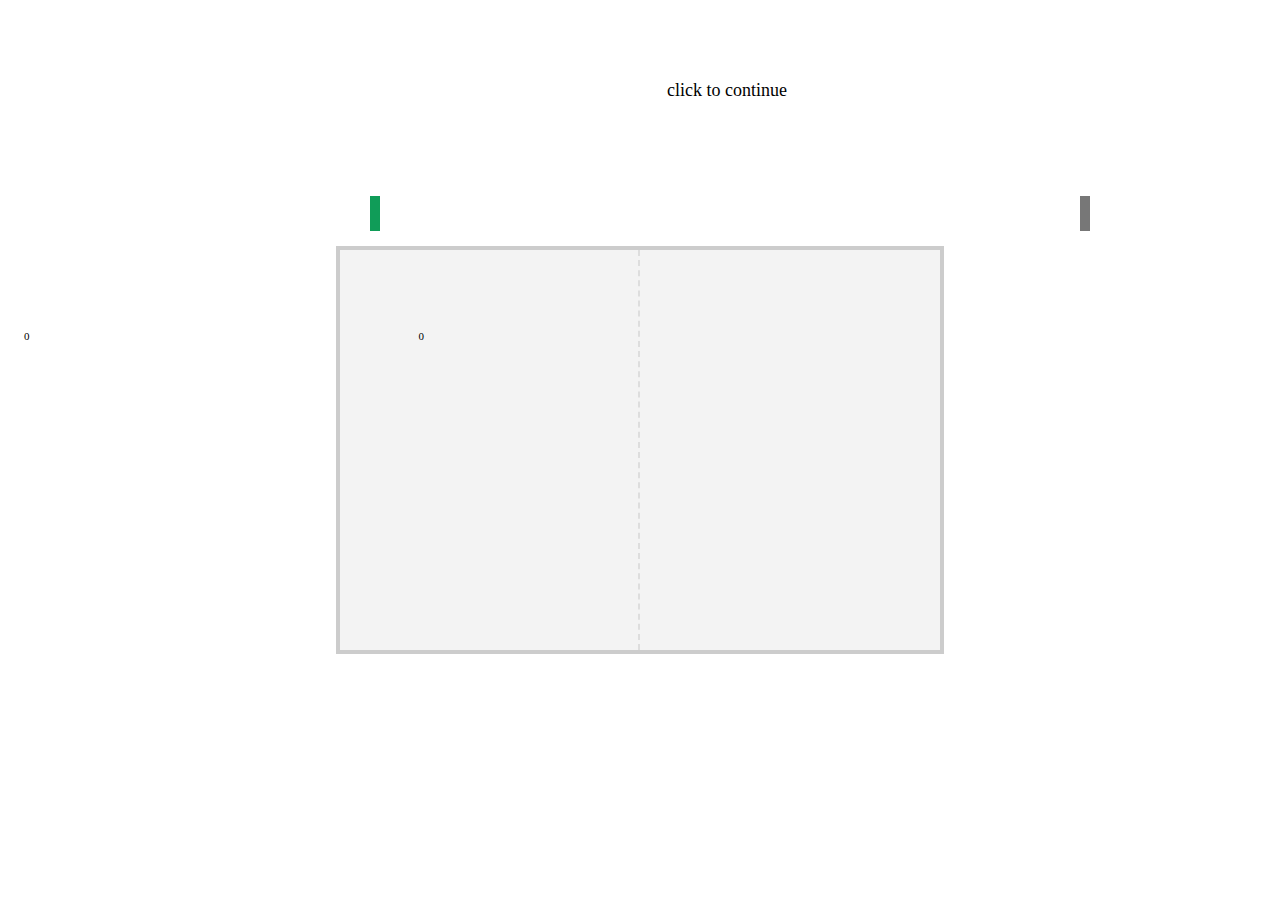
<file: 자바스크립트로만든게임/table_tennis/index.html>
<!DOCTYPE html
    PUBLIC "-//W3C//DTD XHTML 1.0 Transitional//EN" "http://www.w3.org/TR/xhtml1/DTD/xhtml1-transitional.dtd">
<html xmlns="http://www.w3.org/1999/xhtml">

<head>
    <title>터미널탁구</title>
    <meta http-equiv="Content-Type" content="text/html; charset=iso-8859-1" />
    <meta charset="UTF-8">
    <meta name="viewport" content="width=device-width, initial-scale=1.0">
    <link rel="stylesheet" href="table.css">
</head>

<body>

    <div id="pongTable">
        <div style="float: right; width: 50%; height: 100%; border-left: 2px dashed #DDD;"> </div>
    </div>
    <div id="playerOne"> </div>
    <div id="playerTwo"> </div>
    <div id="ball"></div>
    <div id="click">click to continue</div>
    <div id="scores">
        <span style="float: left;" id="oneScore">0</span>
        <span style="float: right;" id="twoScore">0</span>
    </div>

    <script src="table.js"></script>

</body>

</html>
</file>
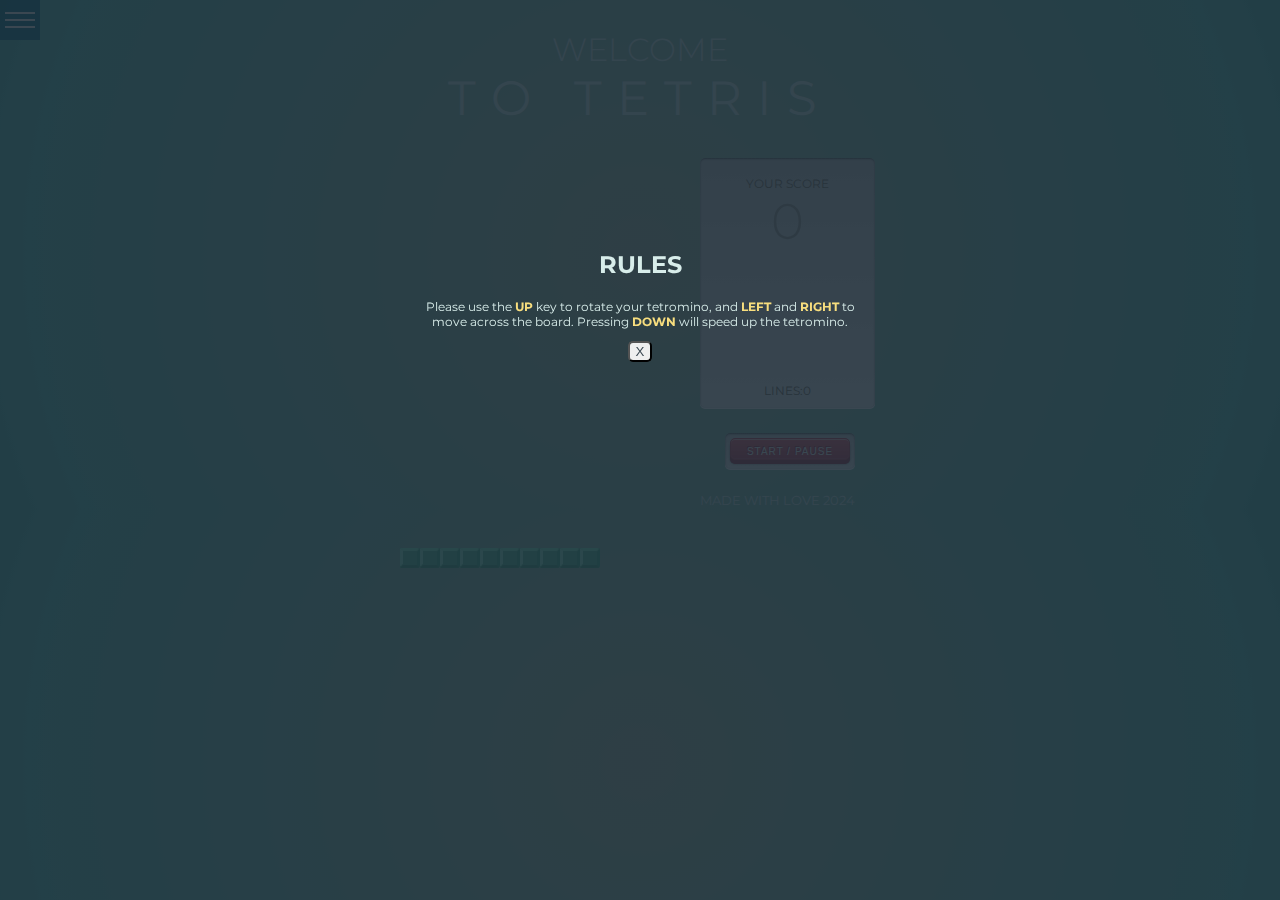
<file: 자바스크립트로만든게임/Tetris-master/Tetris-master/index.html>
<!DOCTYPE html>
<html lang="en" dir="ltr">

<head>
  <meta charset="utf-8">
  <title>Tetris!</title>
  <script src="js/app.js" charset="utf-8"></script>
  <link rel="stylesheet" href="css/style.css">
  <link href="https://fonts.googleapis.com/css?family=Montserrat:300,400&display=swap" rel="stylesheet">
</head>

<body>
  <div class="menu-wrap">
    <input type="checkbox" class="toggler">
    <div class="hamburger">
      <div></div>
    </div>
    <div class="menu">
      <div class="menu-content">
        <h2 class="t-ucase">rules</h2>
        <p class="rules"> Please use the <b class="key">UP</b> key to rotate your tetromino, and <b class="key">LEFT</b>
          and <b class="key">RIGHT</b> to <br> move across the board. Pressing <b class="key">DOWN</b> will speed up the
          tetromino.</p>
        <button class="close fw-400">X</button>
      </div>
    </div>
  </div>
  <header>
    <h1 class="fw-300 t-ucase">Welcome <br><span class="fw-400 t-wide t-big t-ucase">to tetris</span></h1>
  </header>
  <main class="game-area">
    <div class="game">
      <div class="grid"></div>
    </div>
    <section>
      <div class="display">
        <h1 class="score fw-400 t-ucase">Your Score <br> <span class="score-display t-ucase fw-300">0</span></h1>
        <div class="previous-shape">
          <div class="previous-grid"></div>
        </div>
        <h2 class="lines-display fw-400 t-ucase">Lines:<span class="lines-score">0</span></h2>
      </div>
      <button class="button t-ucase" href="#">Start / Pause</button>
      <small class='footer t-ucase'>made with love 2024</small>
    </section>
  </main>
</body>

</html>
</file>
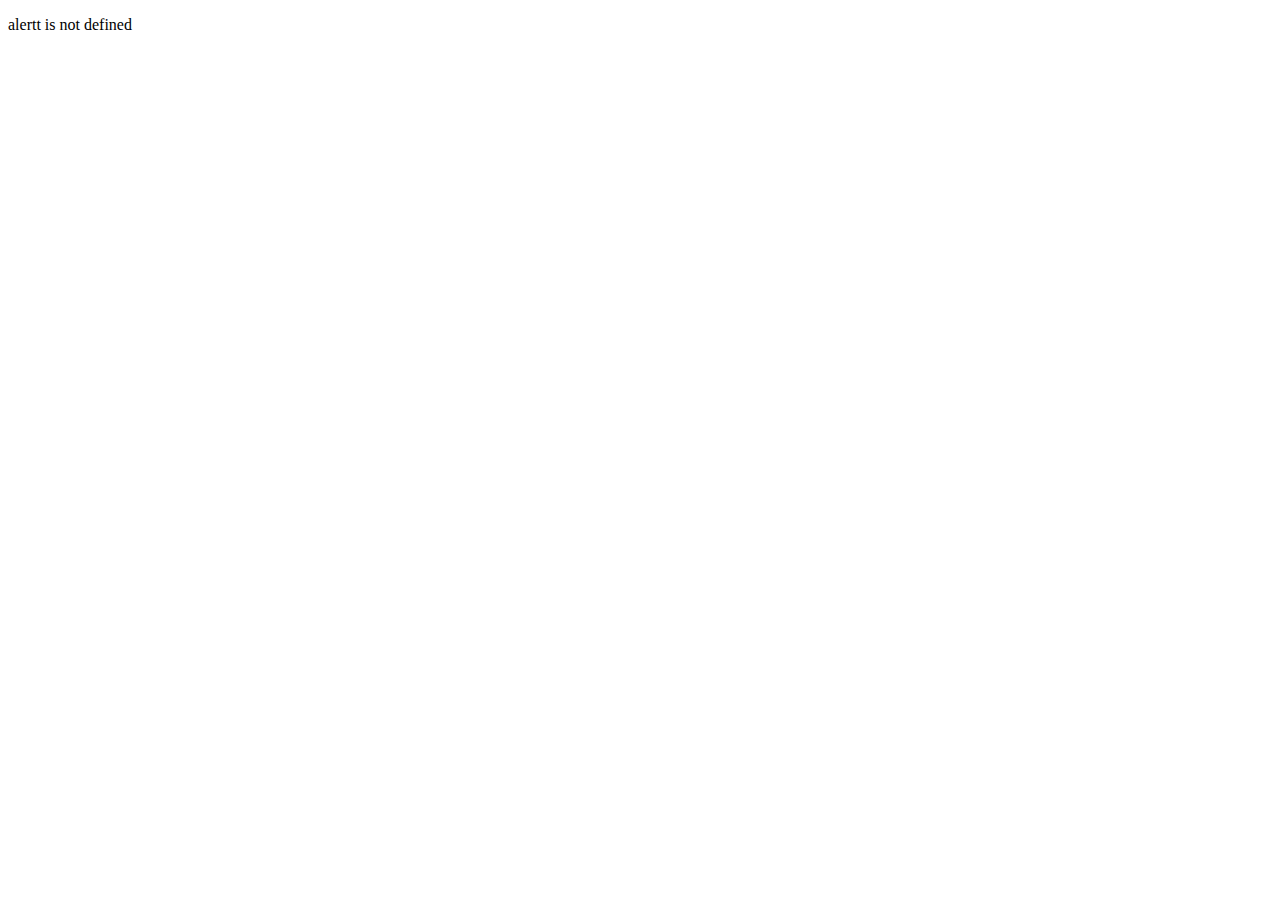
<file: hello.html>
<!DOCTYPE html>
<html lang="zxx">

<head>
    <meta charset="UTF-8">
    <meta http-equiv="X-UA-Compatible" content="IE=edge">
    <meta name="viewport" content="width=device-width, initial-scale=1.0">
    <title>Final Project</title>
    <!-- <link rel="stylesheet" href="https://cdnjs.cloudflare.com/ajax/libs/font-awesome/6.1.1/css/all.min.css"
        integrity="sha512-KfkfwYDsLkIlwQp6LFnl8zNdLGxu9YAA1QvwINks4PhcElQSvqcyVLLD9aMhXd13uQjoXtEKNosOWaZqXgel0g=="
        crossorigin="anonymous" referrerpolicy="no-referrer" />
    <link rel="stylesheet" href="style.css">
    <link href="https://fonts.googleapis.com/css2?family=Nanum+Gothic&display=swap" rel="stylesheet"> -->
</head>

<body>
    <p id="show"></p>

    <script>
        try {
            alertt("안녕하세요");
            document.write("test");
        }
        catch (err) {
            document.getElementById("show").innerHTML = err.message;
        }    
    </script>
</body>

</html>
</file>
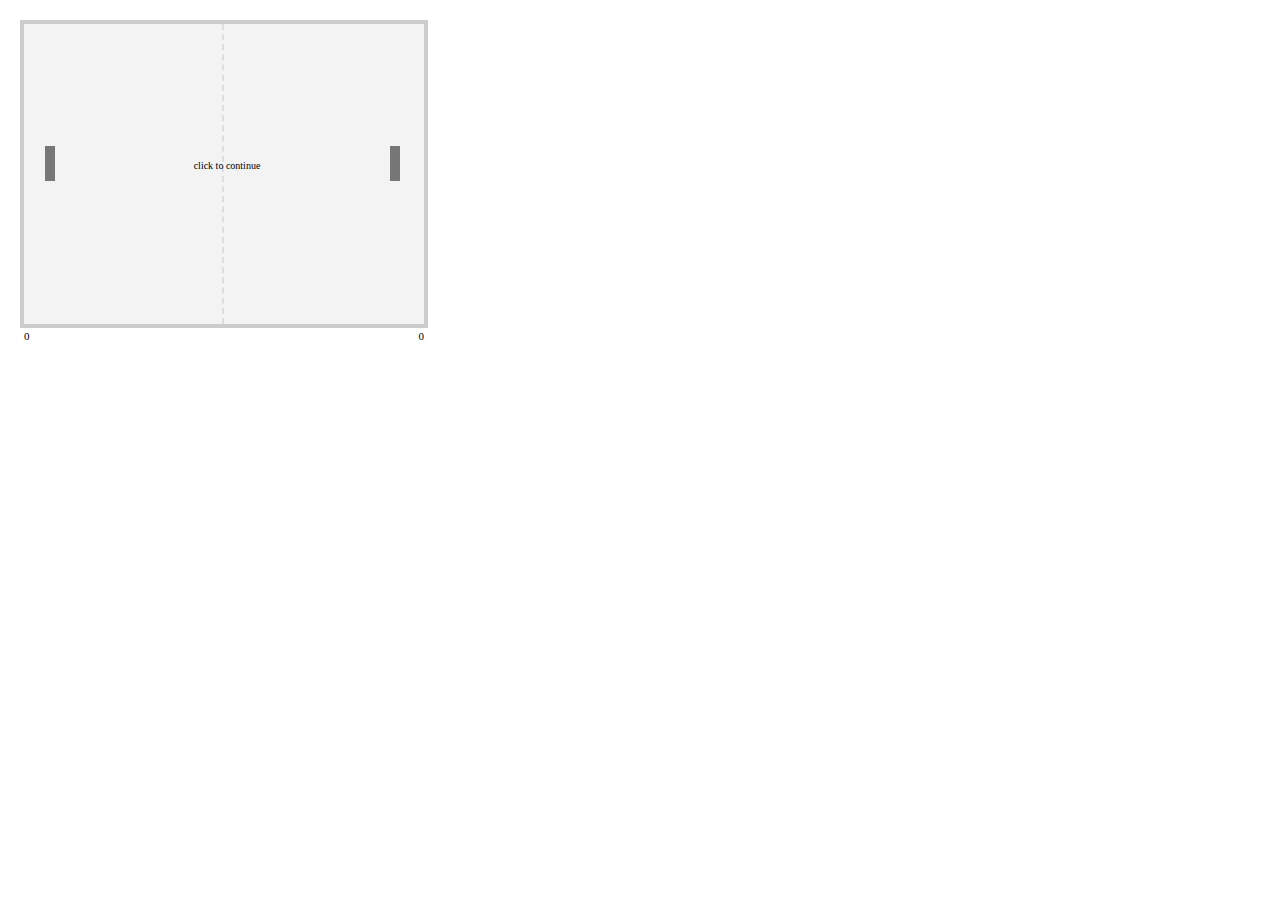
<file: 자바스크립트로만든게임/table_tennis/original.html>
<!DOCTYPE html
    PUBLIC "-//W3C//DTD XHTML 1.0 Transitional//EN" "http://www.w3.org/TR/xhtml1/DTD/xhtml1-transitional.dtd">
<html xmlns="http://www.w3.org/1999/xhtml">

<head>
    <title>DHTMLPong</title>
    <meta http-equiv="Content-Type" content="text/html; charset=iso-8859-1" />

    <style type="text/css">
        #pongTable {
            position: absolute;
            top: 20px;
            left: 20px;
            width: 400px;
            height: 300px;
            border: 4px solid #CCC;
            background-color: #F3F3F3;
            z-index: 1;
        }

        #playerOne {
            position: absolute;
            top: 196px;
            left: 45px;
            width: 10px;
            height: 35px;
            background-color: #777;
            z-index: 2;
        }

        #playerTwo {
            position: absolute;
            top: 196px;
            left: 390px;
            width: 10px;
            height: 35px;
            background-color: #777;
            z-index: 2;
        }

        #ball {
            position: absolute;
            top: 160px;
            left: 410px;
            width: 7px;
            height: 7px;
            clip: rect(0px 7px 7px 0px);
            background-color: #555;
            z-index: 2;
            display: none;
        }

        #click {
            position: absolute;
            top: 160px;
            left: 27px;
            width: 400px;
            text-align: center;
            font-family: Tahoma;
            font-size: 10px;
            z-index: 3;
        }

        #scores {
            position: absolute;
            top: 330px;
            left: 24px;
            width: 400px;
            font-family: Tahoma;
            font-size: 11px;
            z-index: 3;
        }
    </style>

    <script type="text/javascript">

        /***********************************************
        * DHTML Phong script- © nathan (http://www.n-son.com/)
        * Permission granted to DynamicDrive.com to feature script
        * This notice must stay intact for use
        * Visit http://www.dynamicdrive.com/ for full source code
        ***********************************************/

        var ballAng;
        var speed = 1.0;
        var ping = 5;
        var pong = 0;
        var mouseSpeed;
        var tempY;
        function init() {
            document.getElementById("click").style.display = "none";
            document.getElementById("ball").style.display = "inline";
            with (document.getElementById("ball").style) {
                top = "160px";
                left = "289px";
            }
            document.onmouseup = null;
            document.onmousemove = movePaddle;
            ballAng = Math.round(Math.random() * 100) + 130;//탁구공의 각도
            moveDaBall = setInterval("moveBall()", 10);//10밀리초마다 moveBall을 호출해라
        }
        function movePaddle(e) {
            e = (e) ? e : event;
            if (tempY) {
                mouseSpeed = Math.round((e.clientY - tempY) * 1.5);
                if (mouseSpeed == 0) mouseSpeed = 1;
            }
            with (document.getElementById("playerOne").style) {
                top = e.clientY - 18 + "px";
                if (parseInt(top) < 24 || parseInt(top) > 489) {
                    if (parseInt(top) < 24) {
                        top = "24px";
                    } else {
                        top = "489px";
                    }
                }
            }
            tempY = e.clientY;
        }
        function moveBall() {
            var ballX = parseInt(document.getElementById("ball").style.left);
            var ballY = parseInt(document.getElementById("ball").style.top);
            var playOneX = parseInt(document.getElementById("playerOne").style.left);
            var playOneY = parseInt(document.getElementById("playerOne").style.top);
            var playTwoX = parseInt(document.getElementById("playerTwo").style.left);
            var playTwoY = parseInt(document.getElementById("playerTwo").style.top);
            if (ballY >= (playOneY - 5) && ballY <= (playOneY + 35 + 5) && ballX >= playOneX && ballX <= (playOneX + 10)) {
                if (pong == 3) {
                    ping++;
                    pong = 0;
                } else {
                    pong++;
                }
                document.getElementById("ball").style.left = playOneX + 10 + "px";
                ballAng = 180 - ballAng - mouseSpeed;
            }
            if (ballY >= (playTwoY - 5) && ballY <= (playTwoY + 35 + 5) && ballX >= playTwoX && ballX <= (playTwoX + 10)) {
                if (pong == 3) {
                    ping++;
                    pong = 0;
                } else {
                    pong++;
                }
                document.getElementById("ball").style.left = playTwoX + "px";
                ballAng = 180 - ballAng;
            }
            if (ballY < 25 || ballY > 316) {
                document.getElementById("ball").style.top = (ballY < 25) ? 25 + "px" : 316 + "px";
                ballAng = 360 - ballAng;
            }
            if (ballX <= 24 || ballX >= 417) {
                document.getElementById("ball").style.left = (ballX <= 24) ? 24 + "px" : 417 + "px";
                if (ballX <= 24) {
                    endPoint(document.getElementById("twoScore"));
                } else {
                    endPoint(document.getElementById("oneScore"));
                }
            }
            moveAI(ballY);
            moveObjAtAngle(document.getElementById("ball"), ballAng, ping);
        }
        function moveObjAtAngle(obj, ang, dist) {
            with (obj.style) {
                left = parseInt(left) + (dist * Math.cos(ang * (Math.PI / 180))) + "px";
                top = parseInt(top) - (dist * Math.sin(ang * (Math.PI / 180))) + "px";
            }
        }
        function moveAI(y) {
            var AI = document.getElementById("playerTwo");
            y = y - 10;
            y = parseInt(AI.style.top) + ((y - parseInt(AI.style.top)) / speed);
            if (y < 24 || y > 289) {
                if (y < 24) {
                    y = 24;
                } else {
                    y = 289;
                }
            }
            AI.style.top = y + "px";
        }
        function endPoint(place) {
            clearInterval(moveDaBall);
            ping = 7;
            pong = 0;
            document.onmouseup = init;
            document.getElementById("click").innerHTML = "click to continue";
            place.innerHTML = parseInt(place.innerHTML) + 1;
            if (parseInt(place.innerHTML) == 10) {
                if (place.id == "oneScore") {
                    endGame(1);
                } else {
                    endGame(0);
                }
            }
            document.getElementById("click").style.display = "inline";
        }
        function endGame(win) {
            document.onmouseup = restartGame;
            if (win) {
                document.getElementById("click").innerHTML = "<strong>you are dah winnah!</strong><br /> click to start over";
            } else {
                document.getElementById("click").innerHTML = "<strong>you are dah losah!</strong><br /> click to start over";
            }
        }
        function restartGame() {
            document.getElementById("oneScore").innerHTML = 0;
            document.getElementById("twoScore").innerHTML = 0;
            init();
        }
        document.onmouseup = init;
    </script>


</head>

<body>

    <div id="pongTable">
        <div style="float: right; width: 50%; height: 100%; border-left: 2px dashed #DDD;"> </div>
    </div>
    <div id="playerOne" style="left: 45px; top: 146px"> </div>
    <div id="playerTwo" style="left: 390px; top: 146px"> </div>
    <div id="ball" style="left: 410px; top: 160px"> </div>
    <div id="click">click to continue</div>
    <div id="scores">
        <span style="float: left;" id="oneScore">0</span>
        <span style="float: right;" id="twoScore">0</span>
    </div>

</body>

</html>
</file>
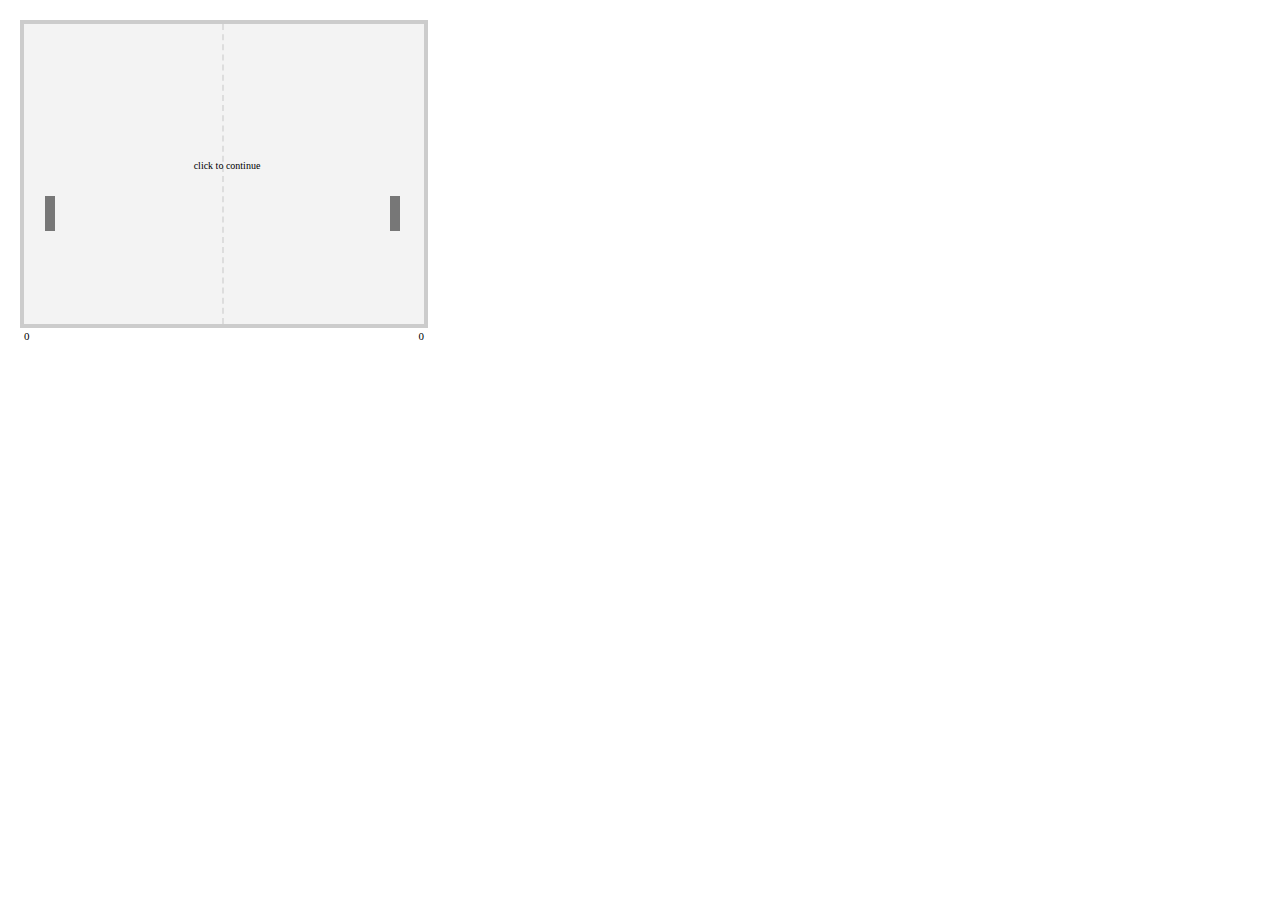
<file: 자바스크립트로만든게임/table_tennis/raw.html>
<!DOCTYPE html
    PUBLIC "-//W3C//DTD XHTML 1.0 Transitional//EN" "http://www.w3.org/TR/xhtml1/DTD/xhtml1-transitional.dtd">
<html xmlns="http://www.w3.org/1999/xhtml">

<head>
    <title>DHTMLPong</title>
    <meta http-equiv="Content-Type" content="text/html; charset=iso-8859-1" />

    <style type="text/css">
        #pongTable {
            position: absolute;
            top: 20px;
            left: 20px;
            width: 400px;
            height: 300px;
            border: 4px solid #CCC;
            background-color: #F3F3F3;
            z-index: 1;
        }

        #playerOne {
            position: absolute;
            top: 196px;
            left: 45px;
            width: 10px;
            height: 35px;
            background-color: #777;
            z-index: 2;
        }

        #playerTwo {
            position: absolute;
            top: 196px;
            left: 390px;
            width: 10px;
            height: 35px;
            background-color: #777;
            z-index: 2;
        }

        #ball {
            position: absolute;
            top: 160px;
            left: 289px;
            width: 7px;
            height: 7px;
            clip: rect(0px 7px 7px 0px);
            background-color: #555;
            z-index: 2;
            display: none;
        }

        #click {
            position: absolute;
            top: 160px;
            left: 27px;
            width: 400px;
            text-align: center;
            font-family: Tahoma;
            font-size: 10px;
            z-index: 3;
        }

        #scores {
            position: absolute;
            top: 330px;
            left: 24px;
            width: 400px;
            font-family: Tahoma;
            font-size: 11px;
            z-index: 3;
        }
    </style>

    <script type="text/javascript">

        /***********************************************
        * DHTML Phong script- © nathan (http://www.n-son.com/)
        * Permission granted to DynamicDrive.com to feature script
        * This notice must stay intact for use
        * Visit http://www.dynamicdrive.com/ for full source code
        ***********************************************/

        var ballAng;
        var speed = 1.0;
        var ping = 5;
        var pong = 0;
        var mouseSpeed;
        var tempY;
        function init() {
            document.getElementById("click").style.display = "none";
            document.getElementById("ball").style.display = "inline";
            with (document.getElementById("ball").style) {
                top = "160px";
                left = "289px";
            }
            document.onmouseup = null;
            document.onmousemove = movePaddle;
            ballAng = Math.round(Math.random() * 100) + 130;
            moveDaBall = setInterval("moveBall()", 10);
        }
        function movePaddle(e) {
            e = (e) ? e : event;
            if (tempY) {
                mouseSpeed = Math.round((e.clientY - tempY) * 1.5);
                if (mouseSpeed == 0) mouseSpeed = 1;
            }
            with (document.getElementById("playerOne").style) {
                top = e.clientY - 18 + "px";
                if (parseInt(top) < 24 || parseInt(top) > 289) {
                    if (parseInt(top) < 24) {
                        top = "24px";
                    } else {
                        top = "289px";
                    }
                }
            }
            tempY = e.clientY;
        }
        function moveBall() {
            var ballX = parseInt(document.getElementById("ball").style.left);
            var ballY = parseInt(document.getElementById("ball").style.top);
            var playOneX = parseInt(document.getElementById("playerOne").style.left);
            var playOneY = parseInt(document.getElementById("playerOne").style.top);
            var playTwoX = parseInt(document.getElementById("playerTwo").style.left);
            var playTwoY = parseInt(document.getElementById("playerTwo").style.top);
            // 만약에 ball이 playerone 막대부터 우측으로 10px안에 있으면서 위 아래로 막대끝과 5px안쪽에 위치하면
            if (ballY >= (playOneY - 5) && ballY <= (playOneY + 35 + 5) && ballX >= playOneX && ballX <= (playOneX + 10)) {
                if (pong == 3) {
                    ping++;
                    pong = 0;
                } else {
                    pong++;
                }
                //ball을 playrone의 우측 10px에 위치시키고
                document.getElementById("ball").style.left = playOneX + 10 + "px";

                ballAng = 180 - ballAng - mouseSpeed;   // ex> +40도~ -40도 각도를 만들어준다.mousespeed를 식에 넣는 이유는 마우스가 빠르면 반사각도를 더 크게하려고 하는데 있다.
            }

            // playertwo(기계)도 위 playerone과 같이 설정
            if (ballY >= (playTwoY - 5) && ballY <= (playTwoY + 35 + 5) && ballX >= playTwoX && ballX <= (playTwoX + 10)) {
                if (pong == 3) {
                    ping++;
                    pong = 0;
                } else {
                    pong++;
                }
                document.getElementById("ball").style.left = playTwoX + "px";
                ballAng = 180 - ballAng;
            }
            //if ball이 위에서  또는 아래의 설정된 px를 벗어나면
            if (ballY < 25 || ballY > 316) {
                document.getElementById("ball").style.top = (ballY < 25) ? 25 + "px" : 316 + "px";
                // ?  삼항연산자로 25보다 작으면 25로,  아니면 316으로 해라
                ballAng = 360 - ballAng;
            }
            //좌우를 벗어나면 좌측으로는 24에 우측으로는 417에 멈추게 하는 if문
            if (ballX <= 24 || ballX >= 417) {
                document.getElementById("ball").style.left = (ballX <= 24) ? 24 + "px" : 417 + "px";
                if (ballX <= 24) {
                    endPoint(document.getElementById("twoScore"));
                } else {
                    endPoint(document.getElementById("oneScore"));
                }
            }
            moveAI(ballY);
            moveObjAtAngle(document.getElementById("ball"), ballAng, ping);
        }

        //cos,sin을 이용하여 볼의 현재위치를 다음위치로 순차적으로 이동시키는 함수
        function moveObjAtAngle(obj, ang, dist) {
            with (obj.style) {
                left = parseInt(left) + (dist * Math.cos(ang * (Math.PI / 180))) + "px";
                top = parseInt(top) - (dist * Math.sin(ang * (Math.PI / 180))) + "px";
            }
        }
        // playertwo는 ball의 y움직임에 따라 연동시킴
        function moveAI(y) {
            var AI = document.getElementById("playerTwo");
            y = y - 10;
            y = parseInt(AI.style.top) + ((y - parseInt(AI.style.top)) / speed);
            if (y < 24 || y > 289) {
                if (y < 24) {
                    y = 24;
                } else {
                    y = 289;
                }
            }
            AI.style.top = y + "px";
        }
        function endPoint(place) {
            clearInterval(moveDaBall);
            ping = 7;
            pong = 0;
            document.onmouseup = init;
            document.getElementById("click").innerHTML = "click to continue";
            place.innerHTML = parseInt(place.innerHTML) + 1;
            if (parseInt(place.innerHTML) == 10) {
                if (place.id == "oneScore") {
                    endGame(1);
                } else {

                    endGame(0);
                }
            }
            document.getElementById("click").style.display = "inline";
        }
        function endGame(win) {
            document.onmouseup = restartGame;
            if (win) {
                document.getElementById("click").innerHTML = "<strong>you are dah winnah!</strong><br /> click to start over";
            } else {
                document.getElementById("click").innerHTML = "<strong>you are dah losah!</strong><br /> click to start over";
            }
        }
        function restartGame() {
            document.getElementById("oneScore").innerHTML = 0;
            document.getElementById("twoScore").innerHTML = 0;
            init();
        }
        document.onmouseup = init;
    </script>


</head>

<body>

    <div id="pongTable">
        <div style="float: right; width: 50%; height: 100%; border-left: 2px dashed #DDD;"> </div>
    </div>
    <div id="playerOne"> </div>
    <div id="playerTwo"> </div>
    <div id="ball"> </div>
    <div id="click">click to continue</div>
    <div id="scores">
        <span style="float: left;" id="oneScore">0</span>
        <span style="float: right;" id="twoScore">0</span>
    </div>

</body>

</html>
</file>
<file: 자바스크립트로만든게임/table_tennis/table.css>
#pongTable {
    position: absolute;
    top: 50%;
    left: 50%;
    transform: translate(-50%, -50%);
    width: 600px;
    height: 400px;
    border: 4px solid #CCC;
    background-color: #F3F3F3;
    z-index: 1;
}

#playerOne {
    position: absolute;
    top: 196px;
    left: 370px;
    width: 10px;
    height: 35px;
    background-color: #109c58;
    z-index: 2;
}

#playerTwo {
    position: absolute;
    top: 196px;
    left: 1080px;
    width: 10px;
    height: 35px;
    background-color: #777;
    z-index: 2;
}

#ball {
    position: absolute;
    top: 200px;
    left: 1000px;
    width: 7px;
    height: 7px;
    clip: rect(0px 7px 7px 0px);
    background-color: #f05b5b;
    z-index: 2;
    display: none;
}

#click {
    position: absolute;
    top: 80px;
    left: 527px;
    width: 400px;
    text-align: center;
    font-family: Tahoma;
    font-size: 18px;
    z-index: 3;
}

#scores {
    position: absolute;
    top: 330px;
    left: 24px;
    width: 400px;
    font-family: Tahoma;
    font-size: 11px;
    z-index: 3;
}
</file>
<file: 자바스크립트로만든게임/Tetris-master/Tetris-master/css/style.css>
:root {
  /* default font size in browsers is 16px = 1em, we make
     things easier for us and make 10px our base size.
     We have 10/16 = 0.625 = 1rem as it is set on root element.
     So 1rem is now 10px throughout our stylesheet.*/
  font-size: 0.625em;
}

* {
  box-sizing: border-box;
}

body {
  font-family: "Montserrat", sans-serif;
  font-size: 1.6rem;
  margin: auto;
  max-width: 60rem;
  color: #d8edea;
  background: radial-gradient(
    circle,
    rgba(175, 196, 174, 1) 0%,
    rgba(104, 204, 191, 1) 89%,
    rgba(94, 191, 178, 1) 100%
  );
}

header {
  text-align: center;
  margin-top: 3rem;
}

div {
  height: 2rem;
  width: 2rem;
}

/* some utility classes */
.t-ucase {
  text-transform: uppercase;
}

.t-big {
  font-size: 1.5em;
}

.t-wide {
  letter-spacing: 1.5rem;
}

.t-close {
  letter-spacing: 1rem;
}

.fw-300 {
  font-weight: 300;
}

.fw-400 {
  font-weight: 400;
}

.score-display {
  font-size: 5rem;
  color: rgb(133, 121, 107, 0.5);
}

.game-area {
  display: flex;
  justify-content: center;
}

.game {
  height: 0;
  width: 300px;
}

.grid {
  display: flex;
  flex-wrap: wrap;
  align-items: center;
  width: 20rem;
  height: 40rem;
}

.previous-shape {
  width: 10rem;
  padding-left: 2rem;
  margin-top: -5rem;
}

.previous-grid {
  display: flex;
  flex-wrap: wrap;
  width: 8rem;
  height: 8rem;
}

.block {
  background-image: url(../images/blue_block.png);
}

.block2 {
  background-image: url(../images/purple_block.png);
}

.block3 {
  background-image: url(../images/green_block.png);
}

.block4 {
  background-image: url(../images/navy_block.png);
}

.block5 {
  background-image: url(../images/pink_block.png);
}

.end {
  background-color: #d8edea;
}

.button {
  position: relative;
  width: 22rem;
  height: 2.2rem;
  text-align: center;
  color: #fff;
  letter-spacing: 1px;
  text-decoration: none;
  line-height: 23px;
  font-size: 10px;
  display: block;
  margin: 30px;
  text-shadow: -1px -1px 0 #a84155;
  background: #d25068;
  border: 1px solid #d25068;
  width: 12rem;
  background-image: linear-gradient(to bottom, #f66c7b, #d25068);
  border-radius: 5px;
  box-shadow: 0 1px 0 rgba(255, 255, 255, 0.5) inset,
    0 -1px 0 rgba(255, 255, 255, 0.1) inset, 0 4px 0 #ad4257,
    0 4px 2px rgba(0, 0, 0, 0.5);
}

.button:before {
  background: #f0f0f0;
  background-image: linear-gradient(#d0d0d0, #f0f0f0);
  border-radius: 5px;
  box-shadow: 0 1px 2px rgba(0, 0, 0, 0.5) inset, 0 1px 0 #fff;
  position: absolute;
  content: "";
  left: -6px;
  right: -6px;
  top: -6px;
  bottom: -10px;
  z-index: -1;
}

.button:active {
  box-shadow: 0 1px 0 rgba(255, 255, 255, 0.5) inset,
    0 -1px 0 rgba(255, 255, 255, 0.1) inset;
  top: 5px;
}

.button:active:before {
  top: -11px;
  bottom: -5px;
  content: "";
}

.button:hover {
  background: #f66c7b;
  background-image: linear-gradient(top, #d25068, #f66c7b);
}

.end {
  background-image: url(/Users/limit/development/Tetris/images/blue_block.png);
}

.display {
  display: flex;
  flex-direction: column;
  justify-content: space-between;
  align-items: center;
  text-align: center;
  margin-top: 1rem;
  width: 17.5rem;
  height: 25rem;
  background: #f0f0f0;
  background-image: linear-gradient(#d0d0d0, #f0f0f0);
  border-radius: 5px;
  box-shadow: 0 1px 2px rgba(0, 0, 0, 0.5) inset, 0 1px 0 #fff;
  color: #85796b;
}

.score,
.lines-display {
  padding-top: 1rem;
  font-size: 1.2rem;
}

/*menu*/
.container {
  max-width: 600px;
  padding: 0 3rem;
  margin: auto;
  overflow: hidden;
}

.btn:hover {
  opacity: 0.7;
}

/* START of MENU STYLING */
.menu-wrap {
  position: fixed;
  top: 0;
  left: 0;
  z-index: 1;
}

.menu-wrap .toggler {
  position: absolute;
  top: 0;
  left: 0;
  z-index: 2;
  width: 50px;
  height: 50px;
  opacity: 0;
  cursor: pointer;
}

.menu-wrap .hamburger {
  position: absolute;
  top: 0;
  left: 0;
  z-index: 1;
  display: flex;
  width: 40px;
  height: 40px;
  padding: 1rem;
  background: rgba(13, 110, 139, 0.75);
  align-items: center;
  justify-content: center;
}

/* Hamburger Line */
.menu-wrap .hamburger > div {
  position: relative;
  display: flex;
  width: 150%;
  height: 2px;
  background: #fff;
  flex: none;
  align-items: center;
  justify-content: center;
  transition: all 0.4s ease;
}

/* Hamburger Lines - Top & Bottom */
.menu-wrap .hamburger > div:before,
.menu-wrap .hamburger > div:after {
  position: absolute;
  top: -7px;
  z-index: 1;
  width: 100%;
  height: 2px;
  background: inherit;
  content: "";
}

/* Moves Line Down */
.menu-wrap .hamburger > div:after {
  top: 7px;
}

/* Toggler Animation */
.menu-wrap .toggler:checked + .hamburger > div {
  transform: rotate(135deg);
}

/* Turns Lines Into X */
.menu-wrap .toggler:checked + .hamburger > div:before,
.menu-wrap .toggler:checked + .hamburger > div:after {
  top: 0;
  transform: rotate(90deg);
}

/* Rotate On Hover When Checked */
.menu-wrap .toggler:checked:hover + .hamburger > div {
  transform: rotate(225deg);
}

.menu {
  display: flex;
  justify-content: center;
  position: fixed;
  z-index: 1;
  left: 0;
  top: 0;
  width: 100%;
  height: 100%;
  overflow: auto;
  background-color: rgba(24, 39, 51, 0.85);
}

.menu-content {
  text-align: center;
  width: 600px;
  align-items: center;
  margin-top: 230px;
  justify-content: center;
  width: 200vw;
  height: 200vh;
  border-radius: 50%;
  transition: all 0.8s ease;
}

.rules {
  font-size: 12px;
  transition: color 0.4s ease;
}

.key {
  color: #f8de7e;
}

.close {
  border-radius: 5px;
  color: rgba(24, 39, 51, 0.85);
}
</file>
